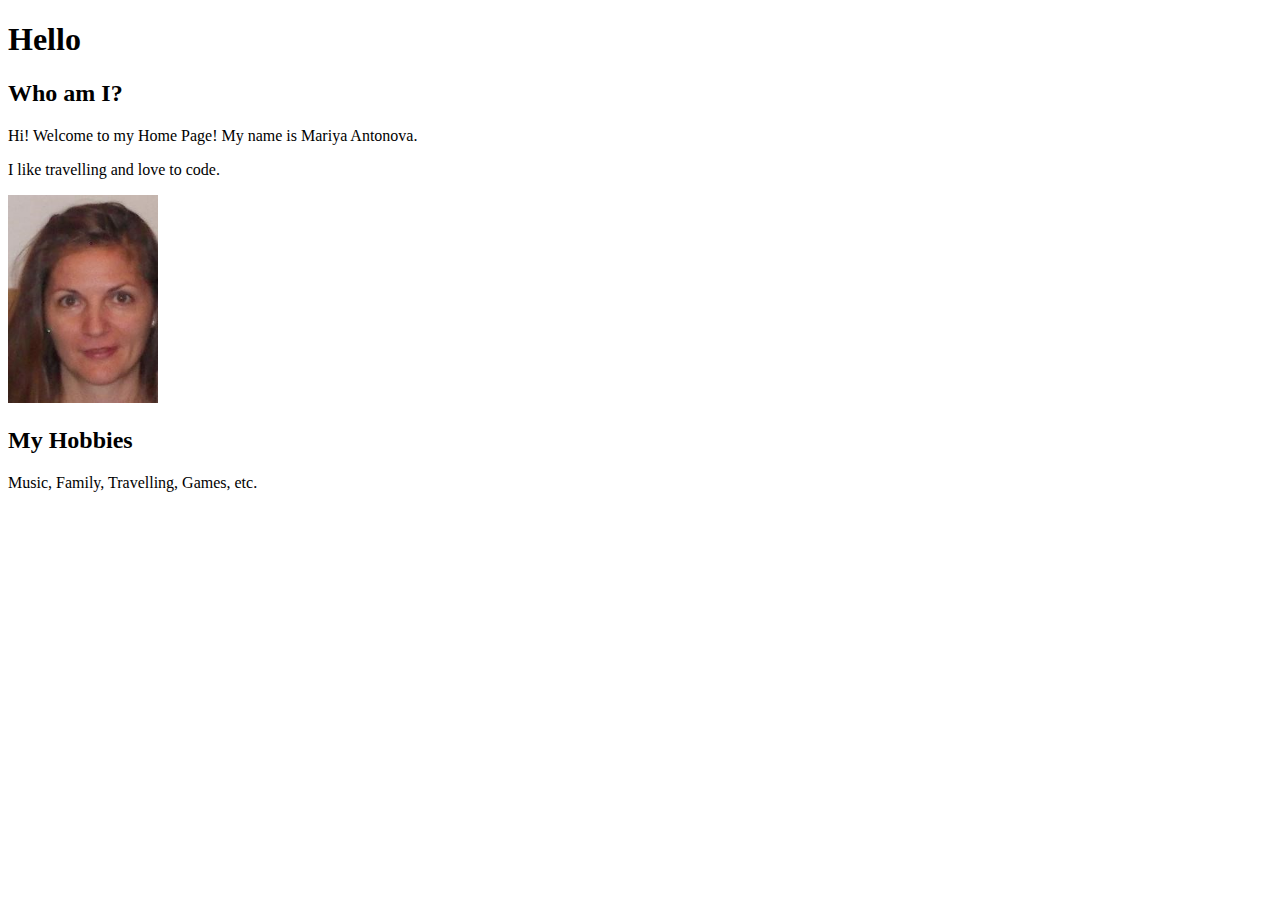
<file: HomeworkAssignment/Presentation_Maria/index.html>
<!DOCTYPE html>
 <html lang="en">
   <head>
     <title>Mariya Antonova HTML page</title>
     <meta charset="utf-8"/>
   </head>
  <body>
  <h1>Hello</h1>
   <h2>Who am I?</h2>
    <p>Hi! Welcome to my Home Page! My name is Mariya Antonova.</p>
    <p>I like travelling and love to code.</p>
    <img src="mimiPicture.jpg" width="150px"/>
   <h2>My Hobbies</h2>
Music, Family, Travelling, Games, etc.
   </body>
  </html>
</file>
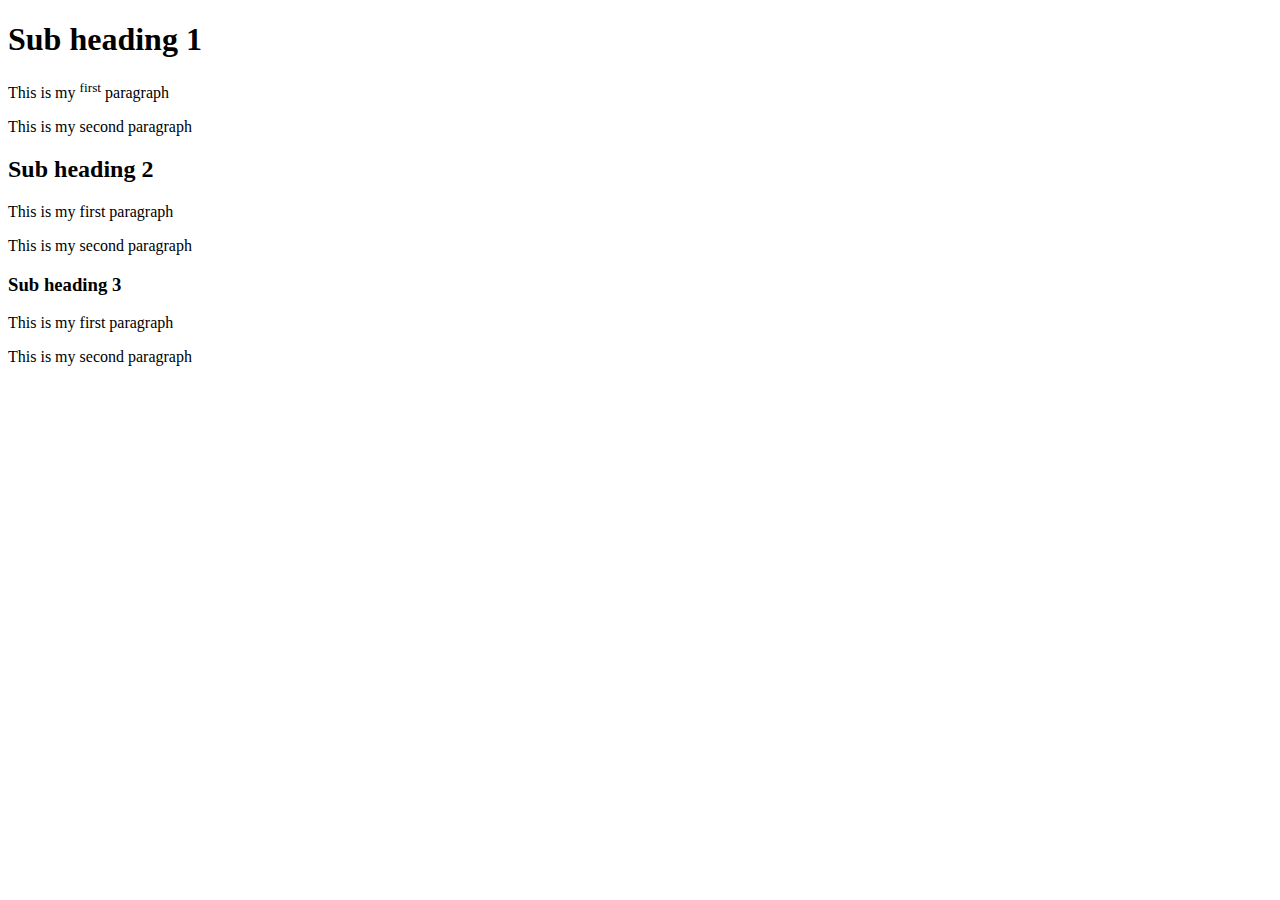
<file: HomeworkAssignment/HTML5 Overview/Problem2.html>
<!DOCTYPE html>
<html>
<head>
	<title>Problem 2.Paragraphs and Images of Text</title>
</head>
	<body>
		<h1>Sub heading 1</h1>
		<p>This is my <sup>first</sup> paragraph</p>
		<p>This is my second paragraph</p>
		<h2>Sub heading 2</h2>
		<p>This is my first paragraph</p>
		<p>This is my second paragraph</p>
		<h3>Sub heading 3</h3>
		<p>This is my first paragraph</p>
		<p>This is my second paragraph</p>
	</body>
	
</html>
</file>
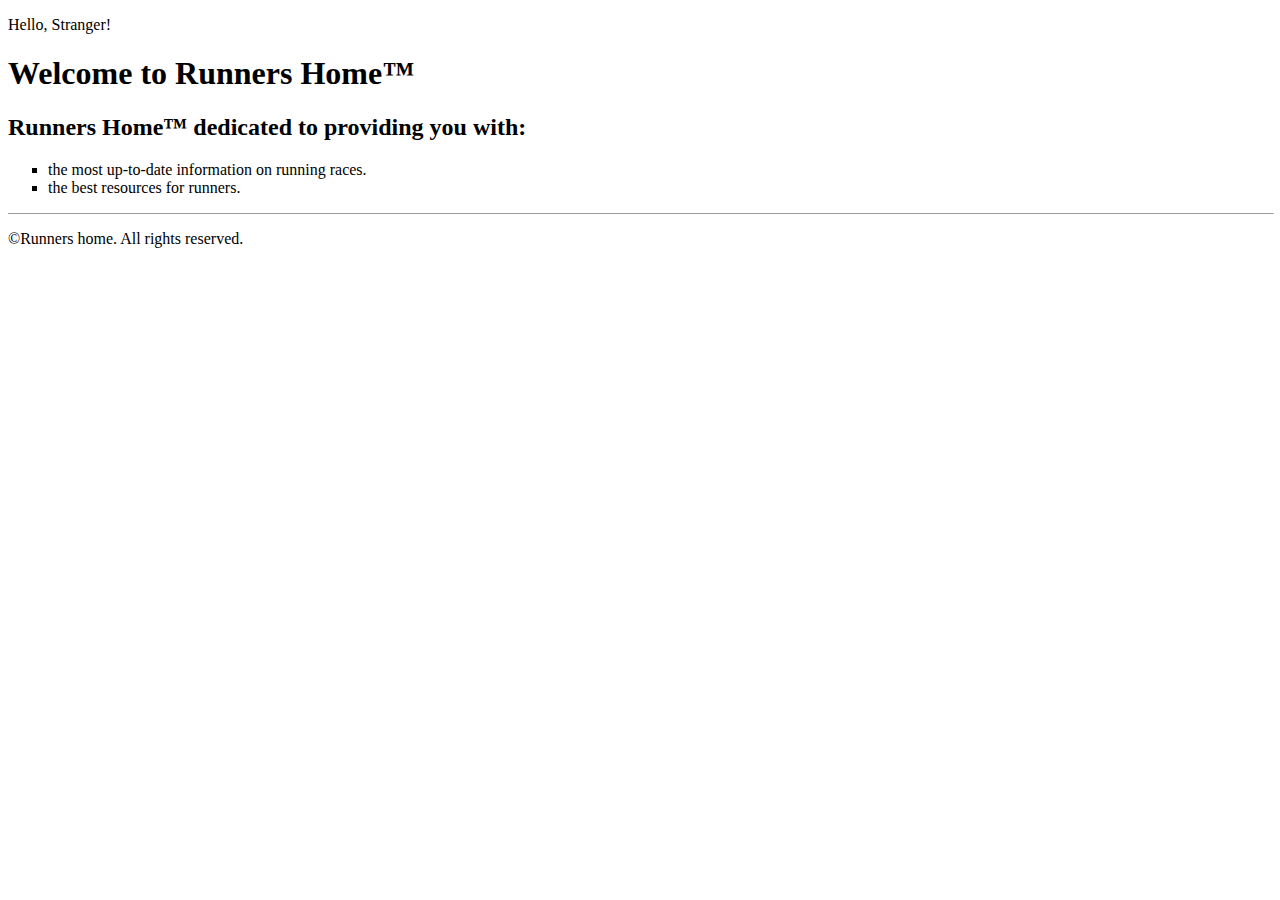
<file: HomeworkAssignment/HTML5 Overview/Problem3.html>
<!DOCTYPE html>
<html>
<head>
	<title>The Runners Home&trade;</title>
</head>

<body>
<p>Hello, Stranger!</p>
<h1>Welcome to Runners Home&trade; </h1>
<h2>Runners Home&trade; dedicated to providing you with:  </h2>
<ul type="square">
	<li>the most up-to-date information on running races.</li>
	<li>the best resources for runners.</li>
</ul>
<hr width="100%" size="1px" />
<p>&copy;Runners home. All rights reserved.</p>
</body>


</html>
</file>
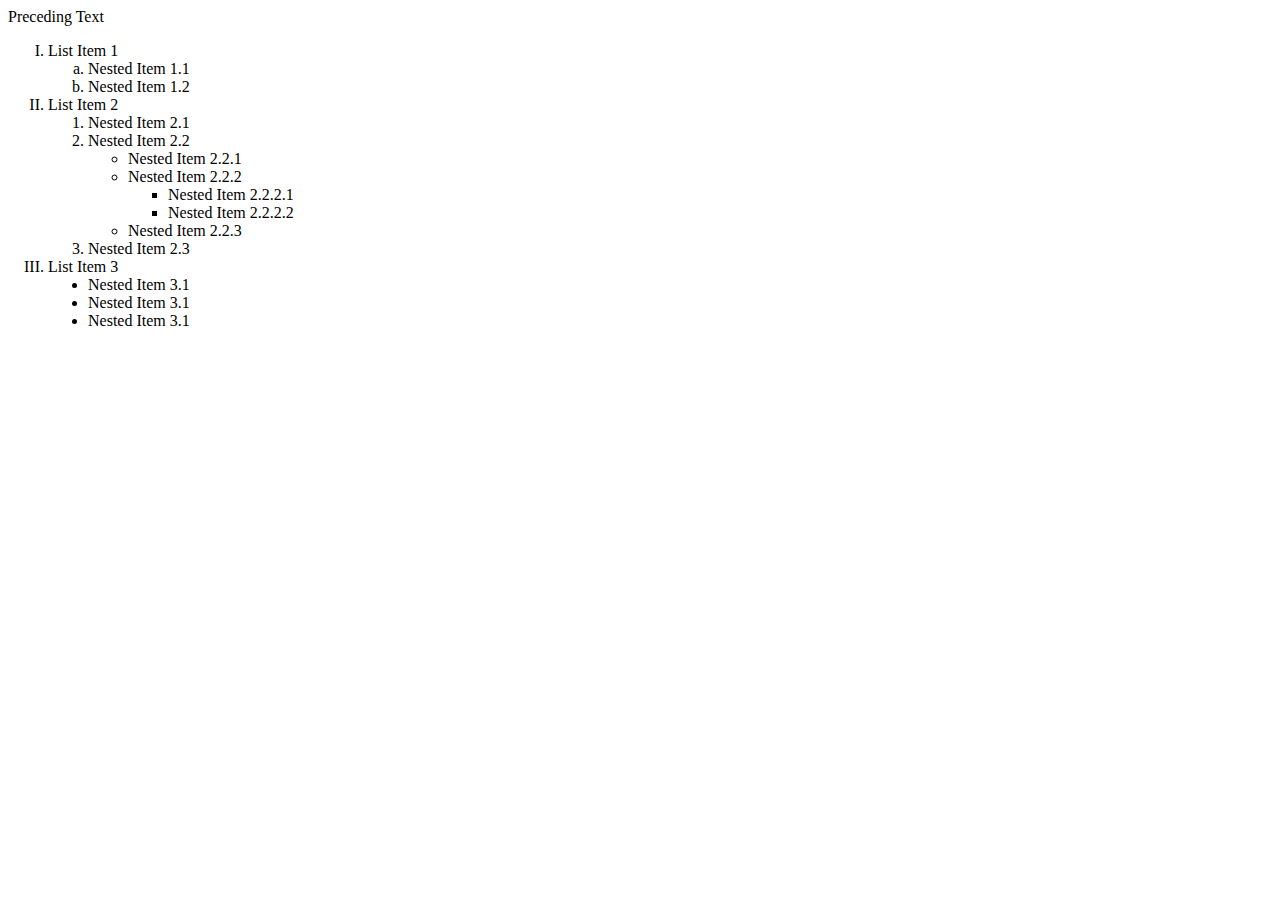
<file: HomeworkAssignment/HTML5 Overview/Problem4.html>
<!DOCTYPE html>

<html lang="en" xmlns="http://www.w3.org/1999/xhtml">
<head>
    <meta charset="utf-8" />
    <title>04-Lists</title>
</head>
<body>
    <section>
        <article>Preceding Text</article>
        <article>
            <ol type="I">
                <li>
                    List Item 1
                    <ol type="a">
                        <li>Nested Item 1.1</li>
                        <li>Nested Item 1.2</li>
                    </ol>
                </li>
                <li>
                    List Item 2
                    <ol type="1">
                        <li>Nested Item 2.1</li>
                        <li>
                            Nested Item 2.2
                            <ul type="circle">
                                <li>Nested Item 2.2.1</li>
                                <li>
                                    Nested Item 2.2.2
                                    <ul type="square">
                                        <li>Nested Item 2.2.2.1</li>
                                        <li>Nested Item 2.2.2.2</li>
                                    </ul>
                                </li>
                                <li>Nested Item 2.2.3</li>
                            </ul>
                        </li>
                        <li>Nested Item 2.3</li>
                    </ol>
                </li>
                <li>
                    List Item 3
                    <ul type="disc">
                        <li>Nested Item 3.1</li>
                        <li>Nested Item 3.1</li>
                        <li>Nested Item 3.1</li>
                    </ul>
                </li>
            </ol>
        </article>
    </section>
</body>
</html>
</file>
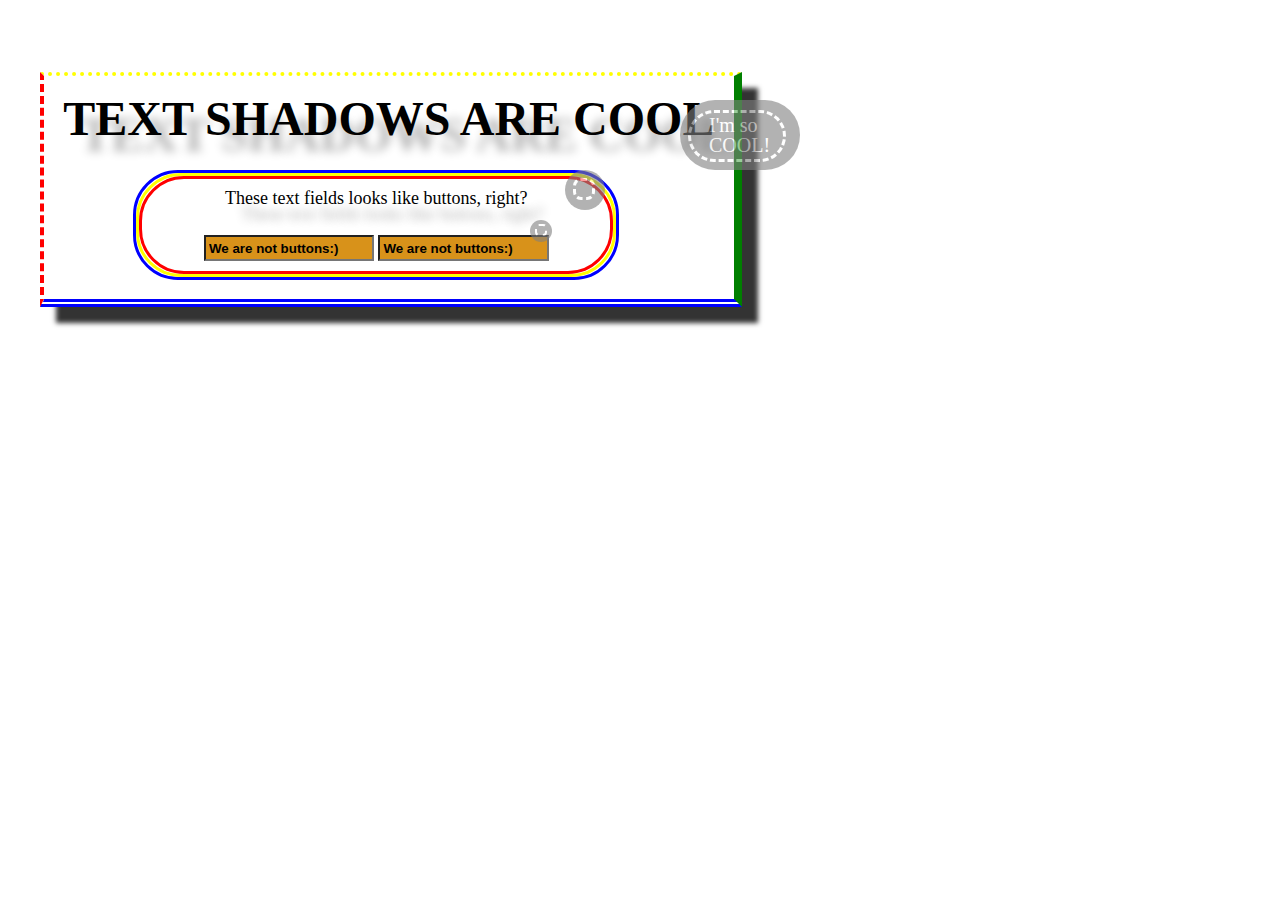
<file: HomeworkAssignment/Homework CSS-Presentation/Problem 1.The Jaunty Text Field/Problem 1.The Jaunty Text Field.html>
<!DOCTYPE html> 
<html xmlns="http://www.w3.org/1999/xhtml" xml:lang="en" lang="en">
<head>
	<title>Problem 1.The Jaunty Text Field</title>
	<meta http-equiv="Content-Type" content="text/html; charset=utf-8" />
	<meta name="description" content="" />
	<meta name="keywords" content="" />
	<meta name="robots" content="index,follow" />
	<link rel="stylesheet" type="text/css" href="Problem 1.The Jaunty Text Field.css" />
</head>

<body>
<div class="main-rect">
	<div class="big">
		<div class="bborder">
		<div><p  class="btext">I'm so COOL!</p></div>
		</div>
	</div>
	
	<div class="middle">
		<div class="mborder"></div>
			
		</div>
	<div class="small">
		<div class="sborder"></div>
	</div>
	

	<h1>TEXT SHADOWS ARE COOL</h1>
		<div>
		
		<div class="borders blue">
			<div class="borders yellow">
				<div class="borders red">
				
	<div><p class="text">These text fields looks like buttons, right?</p></div>
	
		<span><input  class="orange" type="text"value="We are not buttons:)"> 
		<input class="orange" type="text" value="We are not buttons:)"></span>
	
			
			
		
				</div>
			</div>
		</div>
		
		</div>
</div>
</body>
</html>
</file>
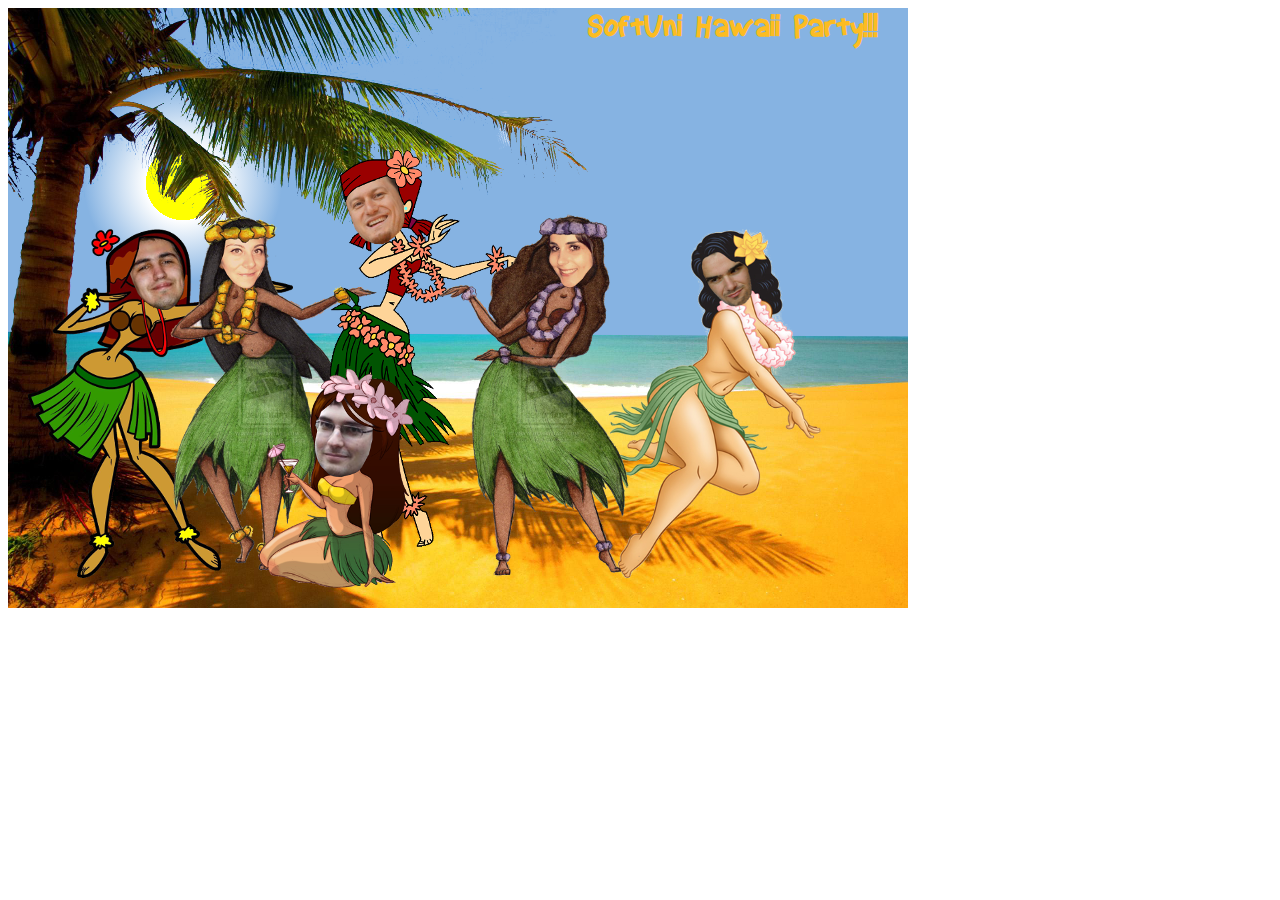
<file: HomeworkAssignment/Homework CSS-Presentation/Problem 2.SoftUni Hawaii Vacation/Problem 2.SoftUni Hawaii Vacation.html>
<!DOCTYPE html>
<html xmlns="http://www.w3.org/1999/xhtml" xml:lang="en" lang="en">
<head>
	<title>Problem 2.SoftUni Hawaii Vacation</title>
	<meta http-equiv="Content-Type" content="text/html; charset=utf-8" />
	<meta name="description" content="" />
	<meta name="keywords" content="" />
	<meta name="robots" content="index,follow" />
	<link rel="stylesheet" type="text/css" href="Problem 2.SoftUni Hawaii Vacation.css" /> 
</head>

<body>
	<div class="sky">
		<div id="gradSun">
			<div id="collect">
			
				<div id="text">SoftUni Hawaii Party!!!</div>	
			</div>
		</div>
	</div>	
</body>
</html>
</file>
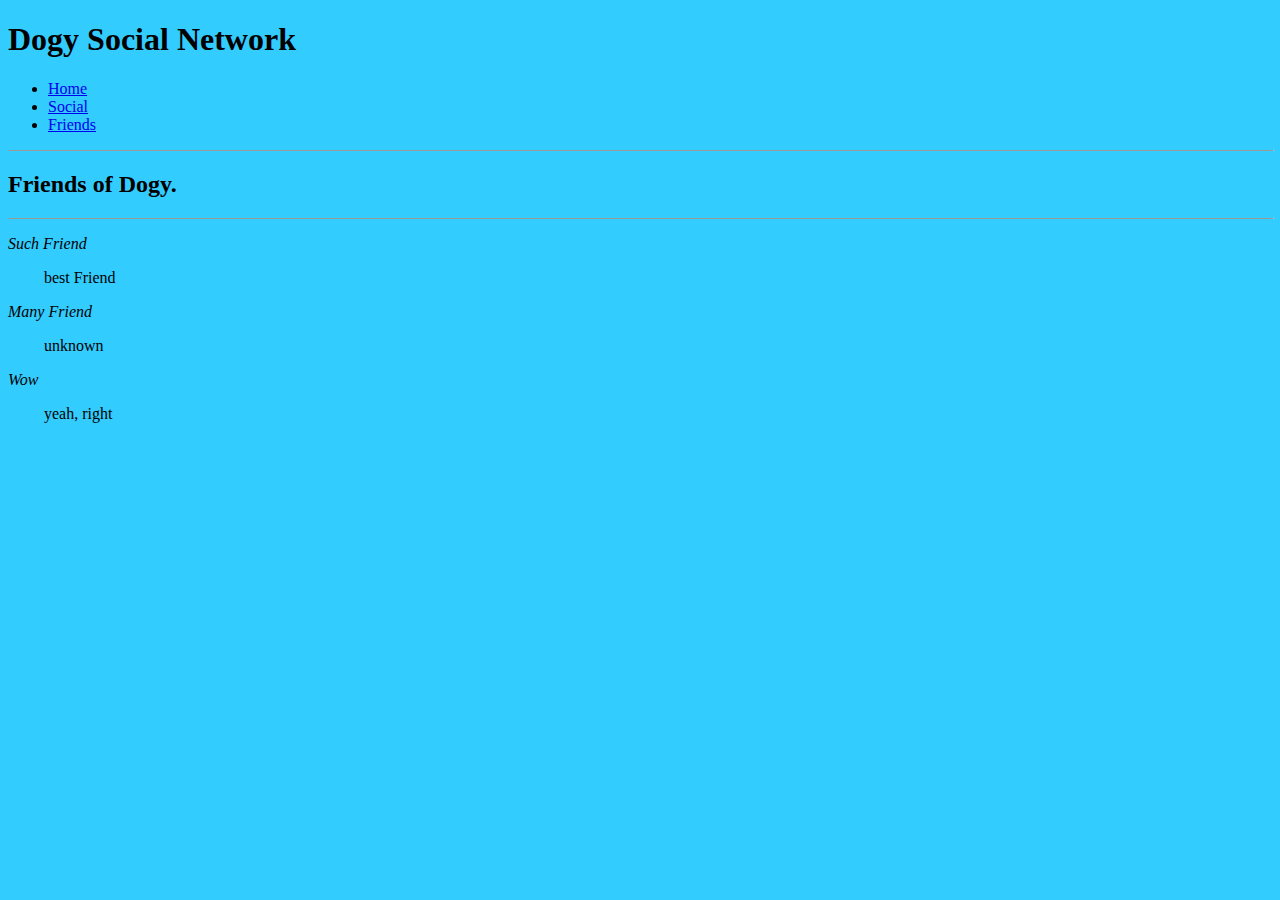
<file: HomeworkAssignment/HTML5 Overview/User Profile Pages/Friends.html>
<!DOCTYPE html>
<html>
<head>
	<title>05 Dogy Friends</title>
</head>
<body style="background-color:#33CCFF">
	<header>	
		<h1>Dogy Social Network</h1>
	</header>	
		<nav>
			<ul>
				<li>
					<a href="home.html">Home</a>
				</li>
				<li>
					<a href="Social.html">Social</a>
				</li>
				<li>
					<a href="Friends.html">Friends</a>
				</li>
			</ul>	
		</nav>		
			<hr width="100%" size "1px"
		</ul>
	<h2>Friends of Dogy.</h2>
	<article>
		<hr width="100%" size "1px">
		<p><i>Such Friend</i></p>
		<p>&nbsp;&nbsp;&nbsp;&nbsp;&nbsp;&nbsp;&nbsp;&nbsp;&nbsp;best Friend</p>
		<p><i>Many Friend</i></p>
		<p>&nbsp;&nbsp;&nbsp;&nbsp;&nbsp;&nbsp;&nbsp;&nbsp;&nbsp;unknown</p>
		<p><i>Wow</i></p>
		<p>&nbsp;&nbsp;&nbsp;&nbsp;&nbsp;&nbsp;&nbsp;&nbsp;&nbsp;yeah, right</p>
	</article>	
	</body>	
</html>
</file>
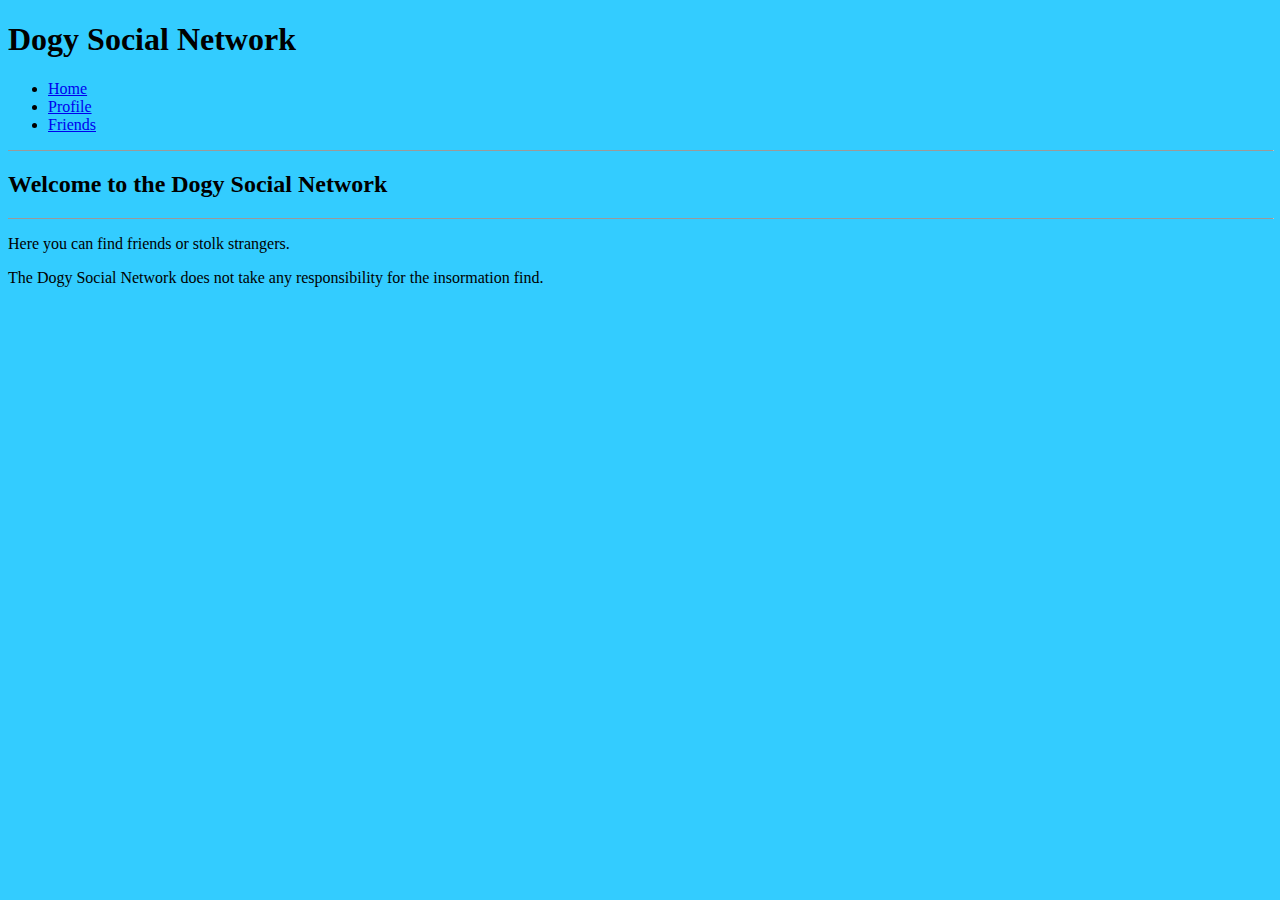
<file: HomeworkAssignment/HTML5 Overview/User Profile Pages/Social.html>
<!DOCTYPE html>
<html>
<head>
	<title>Dogy Social</title>
</head>
<body style="background-color:#33CCFF">
	<header>
		<h1>Dogy Social Network</h1>
	</header>
	<nav>
		<ul>
			<li>
				<a href="home.html">Home</a>
			</li>
			<li>
				<a href="Social.html">Profile</a>
			</li>
			<li>
				<a href="Friends.html">Friends</a>
			</li>
		</ul>	
			<hr width="100%" size "1px"
		</ul>
	<h2>Welcome to the Dogy Social Network</h2>
		<hr width="100%" size "1px">
		<p>Here you can find friends or stolk strangers.</p>
		<p>The Dogy Social Network does not take any responsibility for the insormation find.</p>
		
	</ul>
</body>
</html>
</file>
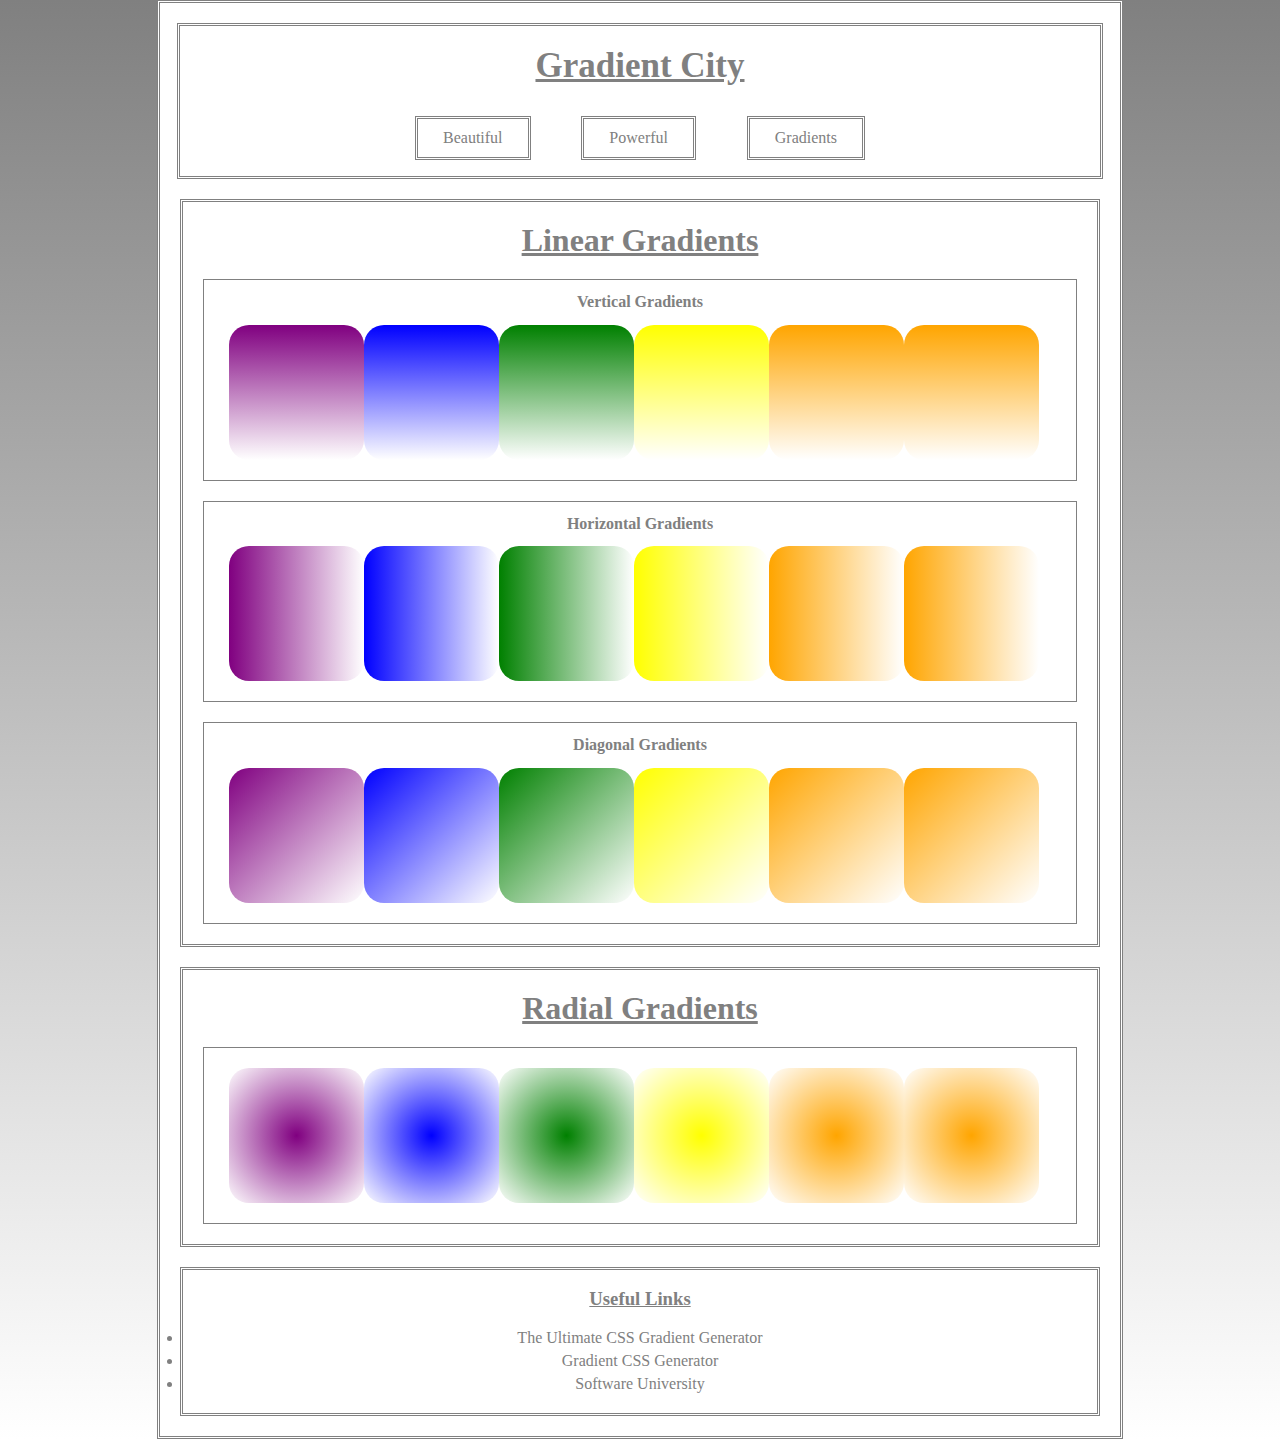
<file: HomeworkAssignment/Homework CSS-Presentation/Homework SASS, CSS Transitions, Jekyll/Problem 1.Gradient City/Problem 1.Gradient City.html>
<!DOCTYPE html>
<html xmlns="http://www.w3.org/1999/xhtml">
<head>
    <title>Gradient City</title>
    <link href="styles.css" rel="stylesheet" />
</head>
<body>
    <div id="wrapper">
        <header>
            <h1>Gradient City</h1>
            <nav>
                <ul>
                    <li>
                        <a href="#">Beautiful</a>
                    </li>
                    <li>
                        <a href="#">Powerful</a>
                    </li>
                    <li>
                        <a href="#">Gradients</a>
                    </li>
                </ul>
            </nav>
        </header>
        <section class="linear">
            <header id="linear">
                <h1>
                    Linear Gradients
                </h1>
            </header>
            <article>
                <header id="vertical">
                    <h2>
                        Vertical Gradients
                    </h2>
                </header>
                <div class="innerContainer">
                    <div class="purple"></div>
                    <div class="blue"></div>
                    <div class="green"></div>
                    <div class="yellow"></div>
                    <div class="orange"></div>
                    <div class="red"></div>
                </div>
            </article>
            <article>
                <header id="horizontal">
                    <h2>
                        Horizontal Gradients
                    </h2>
                </header>
                <div class="innerContainer">
                    <div class="purple"></div>
                    <div class="blue"></div>
                    <div class="green"></div>
                    <div class="yellow"></div>
                    <div class="orange"></div>
                    <div class="red"></div>
                </div>
            </article>
            <article>
                <header id="diagonal">
                    <h2>
                        Diagonal Gradients
                    </h2>
                </header>
                <div class="innerContainer">
                    <div class="purple"></div>
                    <div class="blue"></div>
                    <div class="green"></div>
                    <div class="yellow"></div>
                    <div class="orange"></div>
                    <div class="red"></div>
                </div>
            </article>
        </section>
        <section class="radial">
            <header id="radial">
                <h1>
                    Radial Gradients
                </h1>
            </header>
            <article>
                <div class="innerContainer">
                    <div class="purple"></div>
                    <div class="blue"></div>
                    <div class="green"></div>
                    <div class="yellow"></div>
                    <div class="orange"></div>
                    <div class="red"></div>
                </div>
            </article>
        </section>
        <footer>
            <h3>Useful Links</h3>
            <ul>
                <li>
                    <a href="http://www.colorzilla.com/gradient-editor/" target="_blank">The Ultimate CSS Gradient Generator</a>
                </li>
                <li>
                    <a href="http://www.cssmatic.com/gradient-generator" target="_blank">Gradient CSS Generator</a>
                </li>
                <li>
                    <a href="https://softuni.bg/" target="_blank">Software University</a>
                </li>
            </ul>
        </footer>
    </div>
</body>
</html
</file>
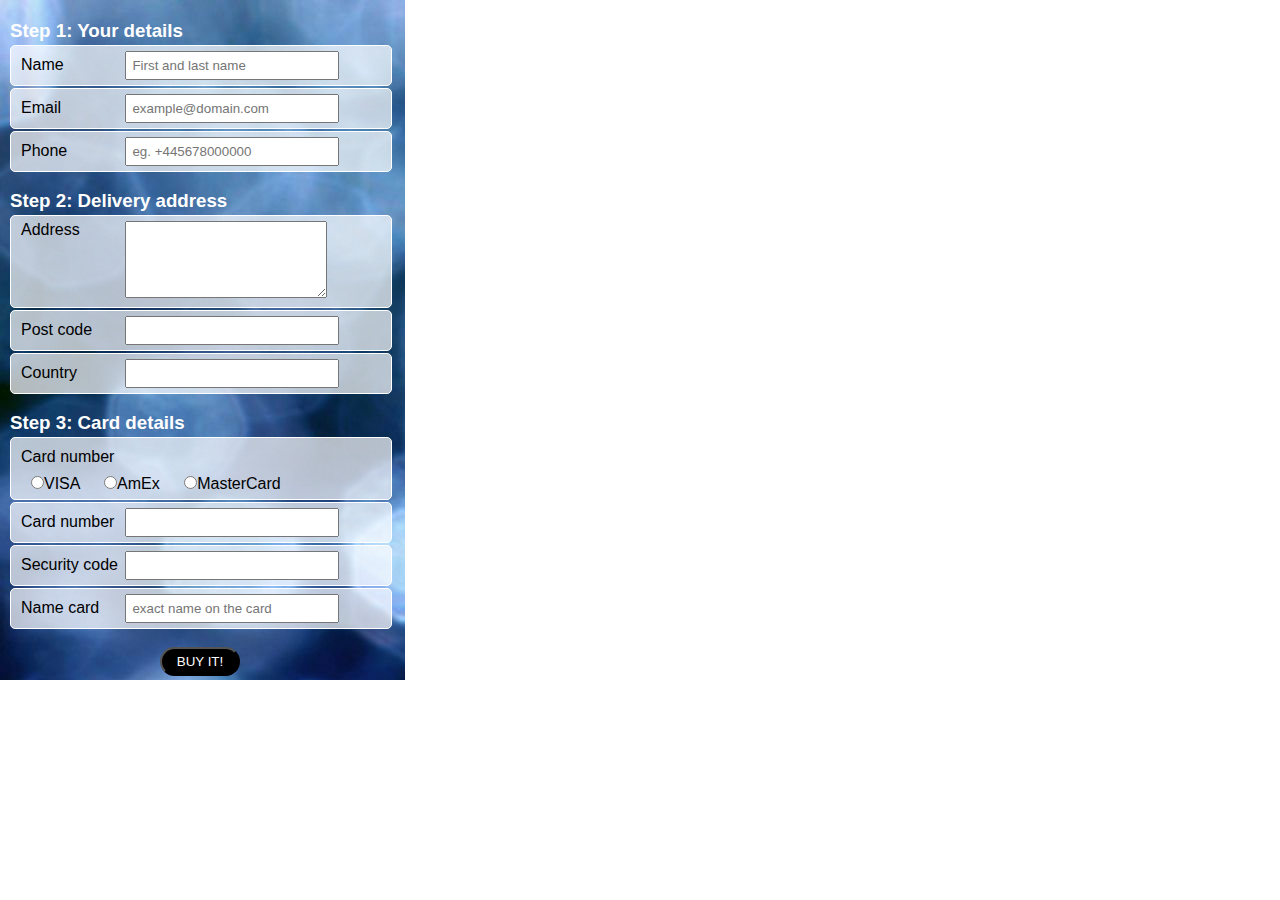
<file: HomeworkAssignment/Homework CSS-Presentation/Problem 3.StylingForm/03.StylingForm/03StylingHTML.html>
<!DOCTYPE html>
<html xmlns="http://www.w3.org/1999/xhtml" xml:lang="en" lang="en">
<head>
	<title>title</title>
	<meta http-equiv="Content-Type" content="text/html; charset=utf-8" />
	<meta name="description" content="" />
	<meta name="keywords" content="" />
	<meta name="robots" content="index,follow" />
	<link rel="stylesheet" type="text/css" href="styles.css" />
</head>

<body>
	<div class="background">
		<h3>Step 1: Your details</h3>
		<div class="holder">
			<label>Name</label>
			<input class="box" type="text" placeholder="First and last name" />
		</div>
		<div class="holder">
			<label>Email</label>
			<input class="box" type="text" placeholder="example@domain.com" />
		</div>
		<div class="holder">
			<label>Phone</label>
			<input class="box" type="text" placeholder="eg. +445678000000" />
		</div>
		
		<br/>
		
		<h3>Step 2: Delivery address</h3>
		<div class="holder">
			<label style="vertical-align:top; margin-top:5px;">Address</label>
			<textarea rows="5"></textarea>
		</div>
		<div class="holder">
			<label>Post code</label>
			<input class="box" type="text" />
		</div>
		<div class="holder">
			<label>Country</label>
			<input class="box" type="text" />
		</div>
		
		<br/>
		
		<h3>Step 3: Card details</h3>
		<div class="holder">
			<p><label style="margin-top:10px;">Card number</label></p>
			<input class="radio" type="radio" name="card" id="?"  /><span>VISA</span>
			<input class="radio" type="radio" name="card" id="?"  /><span>AmEx</span>
			<input class="radio" type="radio" name="card" id="?"   /><span>MasterCard</span>
		</div>
		<div class="holder">
			<label>Card number</label>
			<input class="box" type="text" />
		</div>
		<div class="holder">
			<label>Security code</label>
			<input class="box" type="text" />
		</div>
		<div class="holder">
			<label>Name card</label>
			<input class="box" type="text" placeholder="exact name on the card" />
		</div>
		<br/>
		<input type="button" class="btn" value="BUY IT!" />
	
	</div>
</body>
</html>
</file>
<file: HomeworkAssignment/Homework CSS-Presentation/Problem 1.The Jaunty Text Field/Problem 1.The Jaunty Text Field.css>
html, div, h1, input {
	margin:0;
	padding:0;
	line-height:1;
}

.main-rect {
	display:inline-block;
	border-top:dotted 4px yellow;
	border-right:solid 8px green;
	border-bottom:double 8px blue;
	border-left: dashed 4px red;
	padding:1.2rem;
	margin:4rem 2rem;
    box-shadow:1rem 1rem 0.3rem rgba(0, 0, 0, 0.8);

}

.main-rect h1 {
	font-size: 3rem;
	margin-bottom:1.7rem;
	text-shadow:1rem 1rem 0.6rem rgba(0, 0, 0, 0.3);
}


.blue {
	border: solid 3px blue;
	border-radius:45px;
	width:30rem;
	margin-left:70px;
	
}

.yellow {
	border: solid 3px yellow;
	border-radius:45px;
	
}

.red {
	border: solid 3px red;
	border-radius:45px;
	text-align: center;
	
}

.orange {
	background-color:#D8921A;
	padding:0.2rem;
	width:10rem;
	font-weight:bold;
	margin-top:10px;
	margin-bottom:10px;
	
}

.text {
	font-size:18px;
	margin-top:10px;
	text-shadow:1rem 1rem 0.6rem rgba(0, 0, 0, 0.3);
}

.middle {
	width:40px;
	height:40px;
	border-radius:20px;
	background-color:gray;
	opacity:0.6;
	position:absolute;
	top:170px;
	left:565px;
}

.mborder {
	border:dashed 3px white;
	width:16px;
	height:16px;
	border-radius:8px;
	margin-top:8px;
	margin-left:8px;
}
.small {
	width:22px;
	height:22px;
	border-radius:11px;
	background-color:gray;
	opacity:0.6;
	position:absolute;
	top:220px;
	left:530px;
	
}

.sborder {
border: dashed 2px white;
	width:8px;
	height:8px;
	border-radius:4px;
	margin-top:4px;
	margin-left:5px;
}

.big {
	width:120px;
	height:70px;
	border-radius:40px;
	background-color:gray;
	opacity:0.6;
	position:absolute;
	top:100px;
	left:680px;
}

.bborder {
	border:dashed 3px white;
	width:92px;
	height:46px;
	border-radius:60px;
	margin-top:10px;
	margin-left:8px;
}

.btext {
	margin-top:2px;
	margin-left:18px;
	color:white;
	font-size:20px;
}
</file>
<file: HomeworkAssignment/Homework CSS-Presentation/Problem 3.StylingForm/03.StylingForm/styles.css>
*
{
	margin: 0px;
	padding: 0px;
}
body{
	font-family:Arial;
}
.btn{
	width:80px;
	margin-left:160px;
	color:#fff;
	background-color:#000;
	border-radius:20px;
	padding:5px;
}
.background{
	width:405px;
	height:660px;
	background-image: url(form.jpg);
	padding-top:20px;
}
.box{
	width:200px;
	padding:5px;
	margin-top:5px;
	margin-bottom:5px;

}
textarea{
	width:200px;
	margin-top:5px;
	margin-bottom:5px;
	
}
.holder{
	width:380px;
	background-color:rgba(255,255,255,0.7);
	border:1px solid #fff;
	border-radius:5px;
	margin-top:2px;
	margin-left:10px;
}
label{
	margin-left:10px;
	width:100px;
	display:inline-block;
}
h3{
	color:#fff;
	margin-left:10px;
	margin-bottom:3px;
	
}
.radio{
	margin-left:20px;
	margin-top:10px;
	margin-bottom:10px;
	
}
</file>
<file: HomeworkAssignment/Homework CSS-Presentation/Problem 2.SoftUni Hawaii Vacation/Problem 2.SoftUni Hawaii Vacation.css>
@font-face {
  font-family: Animated;
  src: url('Animated.ttf');
  
}


#collect {
	
	width:900px;
	height:600px;
	
	background-image: url('TediHula.png'), 
	url('AlexHula.png'), 
	url('VladoKHula.png'), 
	url('NakovHula.png'),  
	
    url('PetiaHula.png'),
	url('VladoGHula.png'),
	url('HawaiiBackground.png');
	
	background-position: left 250px top 360px,
	left 420px top 200px,
	left 600px top 220px, 
	left 320px top 140px,
	
	left 140px top 200px, 
	left 20px top 220px, 
	left 0px top 0px;
    background-repeat: no-repeat;

}

#text {
	font-family:Animated;
	font-size:35px;
	color:#FCBC22;
	margin-left:580px;
	}
	
#gradSun{
	height:350px;
    width: 350px;
	
    background: -webkit-radial-gradient(yellow, white,  #86B3E2); /* Safari 5.1 to 6.0 */
    background: -o-radial-gradient(yellow, white,  #86B3E2); /* For Opera 11.6 to 12.0 */
    background: -moz-radial-gradient(yellow, white,  #86B3E2); /* For Firefox 3.6 to 15 */
    background: radial-gradient(yellow 15%, white 15%,  #86B3E2 40%); /* Standard syntax (must be last) */
}

.sky {
	width:900px;
	height:600px;
	background-color:#86B3E2;
	
}
</file>
<file: HomeworkAssignment/Homework CSS-Presentation/Homework SASS, CSS Transitions, Jekyll/Problem 1.Gradient City/styles.css>
html,
body,
ul,
h1 {
  margin: 0;
  padding: 0; }
counter-reset: none | <identifier number>;

ul {
  list-style-type: none; }


a {
  text-decoration: none;
  color: gray; }


html {
  font-family: "Tahoma", San-serif; }
  html body {
    background: gray;
    /* Old browsers */
    background: -moz-linear-gradient(top, gray 0%, white 100%);
    /* FF3.6+ */
    background: -webkit-gradient(linear, left top, left bottom, color-stop(0%, gray), color-stop(100%, white));
    /* Chrome,Safari4+ */
    background: -webkit-linear-gradient(top, gray 0%, white 100%);
    /* Chrome10+,Safari5.1+ */
    background: -o-linear-gradient(top, gray 0%, white 100%);
    /* Opera 11.10+ */
    background: -ms-linear-gradient(top, gray 0%, white 100%);
    /* IE10+ */
    background: linear-gradient(to bottom, gray 0%, white 100%);
    /* W3C */
    filter: progid:DXImageTransform.Microsoft.gradient(startColorstr='$color', endColorstr='#ffffff', GradientType=0);
    /* IE6-9 */ }
    html body #wrapper > header {
      width: 920px;
      height: 150px;
      text-align: center;
      margin: 20px auto;
      border: double 3px gray; }
      html body #wrapper > header h1 {
        font-size: 35px;
        margin-top: 20px;
        margin-bottom: 30px; }
    html body #wrapper {
      width: 960px;
      color: gray;
      background-color: #fff;
      border: double 3px gray;
      margin: 0 auto; }
      html body #wrapper header nav {
        display: inline-block; }
        html body #wrapper header nav ul {
          width: 450px;
          display: flex;
          justify-content: space-between; }
          html body #wrapper header nav ul li {
            display: inline-block; }
            html body #wrapper header nav ul li a {
              display: block;
              padding: 10px 25px;
              border: double 3px gray; }
              html body #wrapper header nav ul li a:hover {
                color: #fff;
                background: gray;
                /* Old browsers */
                background: -moz-linear-gradient(top, gray 0%, white 100%);
                /* FF3.6+ */
                background: -webkit-gradient(linear, left top, left bottom, color-stop(0%, gray), color-stop(100%, white));
                /* Chrome,Safari4+ */
                background: -webkit-linear-gradient(top, gray 0%, white 100%);
                /* Chrome10+,Safari5.1+ */
                background: -o-linear-gradient(top, gray 0%, white 100%);
                /* Opera 11.10+ */
                background: -ms-linear-gradient(top, gray 0%, white 100%);
                /* IE10+ */
                background: linear-gradient(to bottom, gray 0%, white 100%);
                /* W3C */
                filter: progid:DXImageTransform.Microsoft.gradient(startColorstr='$color', endColorstr='#ffffff', GradientType=0);
                /* IE6-9 */ }
      html body #wrapper section {
        border: double 3px gray;
        margin: 20px; }
        html body #wrapper section h1 {
          margin: 20px;
          text-align: center; }
        html body #wrapper section article {
          border: solid 1px gray;
          margin: 20px;
          text-align: center; }
          html body #wrapper section article header h2 {
            font-size: 16px; }
          html body #wrapper section article div {
            margin-bottom: 10px; }
            html body #wrapper section article div:after {
              content: "";
              clear: both;
              display: block; }
            html body #wrapper section article div div {
              width: 135px;
              height: 135px;
              display: inline-block;
              float: left;
              border-radius: 20px; }
              html body #wrapper section article div div:first-child {
                margin-left: 25px; }
      html body #wrapper section.radial article .innerContainer div {
        margin-top: 20px; }
      html body #wrapper section.radial article .innerContainer .purple {
        background: purple;
        /* Old browsers */
        background: -moz-radial-gradient(center, ellipse cover, purple 0%, white 100%, #7db9e8 100%);
        /* FF3.6+ */
        background: -webkit-gradient(radial, center center, 0px, center center, 100%, color-stop(0%, purple), color-stop(100%, white), color-stop(100%, #7db9e8));
        /* Chrome,Safari4+ */
        background: -webkit-radial-gradient(center, ellipse cover, purple 0%, white 100%, #7db9e8 100%);
        /* Chrome10+,Safari5.1+ */
        background: -o-radial-gradient(center, ellipse cover, purple 0%, white 100%, #7db9e8 100%);
        /* Opera 12+ */
        background: -ms-radial-gradient(center, ellipse cover, purple 0%, white 100%, #7db9e8 100%);
        /* IE10+ */
        background: radial-gradient(ellipse at center, purple 0%, white 100%, #7db9e8 100%);
        /* W3C */
        filter: progid:DXImageTransform.Microsoft.gradient(startColorstr='$color', endColorstr='#ffffff', GradientType=1);
        /* IE6-9 fallback on horizontal gradient */ }
      html body #wrapper section.radial article .innerContainer .blue {
        background: blue;
        /* Old browsers */
        background: -moz-radial-gradient(center, ellipse cover, blue 0%, white 100%, #7db9e8 100%);
        /* FF3.6+ */
        background: -webkit-gradient(radial, center center, 0px, center center, 100%, color-stop(0%, blue), color-stop(100%, white), color-stop(100%, #7db9e8));
        /* Chrome,Safari4+ */
        background: -webkit-radial-gradient(center, ellipse cover, blue 0%, white 100%, #7db9e8 100%);
        /* Chrome10+,Safari5.1+ */
        background: -o-radial-gradient(center, ellipse cover, blue 0%, white 100%, #7db9e8 100%);
        /* Opera 12+ */
        background: -ms-radial-gradient(center, ellipse cover, blue 0%, white 100%, #7db9e8 100%);
        /* IE10+ */
        background: radial-gradient(ellipse at center, blue 0%, white 100%, #7db9e8 100%);
        /* W3C */
        filter: progid:DXImageTransform.Microsoft.gradient(startColorstr='$color', endColorstr='#ffffff', GradientType=1);
        /* IE6-9 fallback on horizontal gradient */ }
      html body #wrapper section.radial article .innerContainer .green {
        background: green;
        /* Old browsers */
        background: -moz-radial-gradient(center, ellipse cover, green 0%, white 100%, #7db9e8 100%);
        /* FF3.6+ */
        background: -webkit-gradient(radial, center center, 0px, center center, 100%, color-stop(0%, green), color-stop(100%, white), color-stop(100%, #7db9e8));
        /* Chrome,Safari4+ */
        background: -webkit-radial-gradient(center, ellipse cover, green 0%, white 100%, #7db9e8 100%);
        /* Chrome10+,Safari5.1+ */
        background: -o-radial-gradient(center, ellipse cover, green 0%, white 100%, #7db9e8 100%);
        /* Opera 12+ */
        background: -ms-radial-gradient(center, ellipse cover, green 0%, white 100%, #7db9e8 100%);
        /* IE10+ */
        background: radial-gradient(ellipse at center, green 0%, white 100%, #7db9e8 100%);
        /* W3C */
        filter: progid:DXImageTransform.Microsoft.gradient(startColorstr='$color', endColorstr='#ffffff', GradientType=1);
        /* IE6-9 fallback on horizontal gradient */ }
      html body #wrapper section.radial article .innerContainer .yellow {
        background: yellow;
        /* Old browsers */
        background: -moz-radial-gradient(center, ellipse cover, yellow 0%, white 100%, #7db9e8 100%);
        /* FF3.6+ */
        background: -webkit-gradient(radial, center center, 0px, center center, 100%, color-stop(0%, yellow), color-stop(100%, white), color-stop(100%, #7db9e8));
        /* Chrome,Safari4+ */
        background: -webkit-radial-gradient(center, ellipse cover, yellow 0%, white 100%, #7db9e8 100%);
        /* Chrome10+,Safari5.1+ */
        background: -o-radial-gradient(center, ellipse cover, yellow 0%, white 100%, #7db9e8 100%);
        /* Opera 12+ */
        background: -ms-radial-gradient(center, ellipse cover, yellow 0%, white 100%, #7db9e8 100%);
        /* IE10+ */
        background: radial-gradient(ellipse at center, yellow 0%, white 100%, #7db9e8 100%);
        /* W3C */
        filter: progid:DXImageTransform.Microsoft.gradient(startColorstr='$color', endColorstr='#ffffff', GradientType=1);
        /* IE6-9 fallback on horizontal gradient */ }
      html body #wrapper section.radial article .innerContainer .orange {
        background: orange;
        /* Old browsers */
        background: -moz-radial-gradient(center, ellipse cover, orange 0%, white 100%, #7db9e8 100%);
        /* FF3.6+ */
        background: -webkit-gradient(radial, center center, 0px, center center, 100%, color-stop(0%, orange), color-stop(100%, white), color-stop(100%, #7db9e8));
        /* Chrome,Safari4+ */
        background: -webkit-radial-gradient(center, ellipse cover, orange 0%, white 100%, #7db9e8 100%);
        /* Chrome10+,Safari5.1+ */
        background: -o-radial-gradient(center, ellipse cover, orange 0%, white 100%, #7db9e8 100%);
        /* Opera 12+ */
        background: -ms-radial-gradient(center, ellipse cover, orange 0%, white 100%, #7db9e8 100%);
        /* IE10+ */
        background: radial-gradient(ellipse at center, orange 0%, white 100%, #7db9e8 100%);
        /* W3C */
        filter: progid:DXImageTransform.Microsoft.gradient(startColorstr='$color', endColorstr='#ffffff', GradientType=1);
        /* IE6-9 fallback on horizontal gradient */ }
      html body #wrapper section.radial article .innerContainer .red {
        background: orange;
        /* Old browsers */
        background: -moz-radial-gradient(center, ellipse cover, orange 0%, white 100%, #7db9e8 100%);
        /* FF3.6+ */
        background: -webkit-gradient(radial, center center, 0px, center center, 100%, color-stop(0%, orange), color-stop(100%, white), color-stop(100%, #7db9e8));
        /* Chrome,Safari4+ */
        background: -webkit-radial-gradient(center, ellipse cover, orange 0%, white 100%, #7db9e8 100%);
        /* Chrome10+,Safari5.1+ */
        background: -o-radial-gradient(center, ellipse cover, orange 0%, white 100%, #7db9e8 100%);
        /* Opera 12+ */
        background: -ms-radial-gradient(center, ellipse cover, orange 0%, white 100%, #7db9e8 100%);
        /* IE10+ */
        background: radial-gradient(ellipse at center, orange 0%, white 100%, #7db9e8 100%);
        /* W3C */
        filter: progid:DXImageTransform.Microsoft.gradient(startColorstr='$color', endColorstr='#ffffff', GradientType=1);
        /* IE6-9 fallback on horizontal gradient */ }
      html body #wrapper #vertical ~ .innerContainer .purple {
        background: purple;
        /* Old browsers */
        background: -moz-linear-gradient(top, purple 0%, white 100%);
        /* FF3.6+ */
        background: -webkit-gradient(linear, left top, left bottom, color-stop(0%, purple), color-stop(100%, white));
        /* Chrome,Safari4+ */
        background: -webkit-linear-gradient(top, purple 0%, white 100%);
        /* Chrome10+,Safari5.1+ */
        background: -o-linear-gradient(top, purple 0%, white 100%);
        /* Opera 11.10+ */
        background: -ms-linear-gradient(top, purple 0%, white 100%);
        /* IE10+ */
        background: linear-gradient(to bottom, purple 0%, white 100%);
        /* W3C */
        filter: progid:DXImageTransform.Microsoft.gradient(startColorstr='$color', endColorstr='#ffffff', GradientType=0);
        /* IE6-9 */ }
      html body #wrapper #vertical ~ .innerContainer .blue {
        background: blue;
        /* Old browsers */
        background: -moz-linear-gradient(top, blue 0%, white 100%);
        /* FF3.6+ */
        background: -webkit-gradient(linear, left top, left bottom, color-stop(0%, blue), color-stop(100%, white));
        /* Chrome,Safari4+ */
        background: -webkit-linear-gradient(top, blue 0%, white 100%);
        /* Chrome10+,Safari5.1+ */
        background: -o-linear-gradient(top, blue 0%, white 100%);
        /* Opera 11.10+ */
        background: -ms-linear-gradient(top, blue 0%, white 100%);
        /* IE10+ */
        background: linear-gradient(to bottom, blue 0%, white 100%);
        /* W3C */
        filter: progid:DXImageTransform.Microsoft.gradient(startColorstr='$color', endColorstr='#ffffff', GradientType=0);
        /* IE6-9 */ }
      html body #wrapper #vertical ~ .innerContainer .green {
        background: green;
        /* Old browsers */
        background: -moz-linear-gradient(top, green 0%, white 100%);
        /* FF3.6+ */
        background: -webkit-gradient(linear, left top, left bottom, color-stop(0%, green), color-stop(100%, white));
        /* Chrome,Safari4+ */
        background: -webkit-linear-gradient(top, green 0%, white 100%);
        /* Chrome10+,Safari5.1+ */
        background: -o-linear-gradient(top, green 0%, white 100%);
        /* Opera 11.10+ */
        background: -ms-linear-gradient(top, green 0%, white 100%);
        /* IE10+ */
        background: linear-gradient(to bottom, green 0%, white 100%);
        /* W3C */
        filter: progid:DXImageTransform.Microsoft.gradient(startColorstr='$color', endColorstr='#ffffff', GradientType=0);
        /* IE6-9 */ }
      html body #wrapper #vertical ~ .innerContainer .yellow {
        background: yellow;
        /* Old browsers */
        background: -moz-linear-gradient(top, yellow 0%, white 100%);
        /* FF3.6+ */
        background: -webkit-gradient(linear, left top, left bottom, color-stop(0%, yellow), color-stop(100%, white));
        /* Chrome,Safari4+ */
        background: -webkit-linear-gradient(top, yellow 0%, white 100%);
        /* Chrome10+,Safari5.1+ */
        background: -o-linear-gradient(top, yellow 0%, white 100%);
        /* Opera 11.10+ */
        background: -ms-linear-gradient(top, yellow 0%, white 100%);
        /* IE10+ */
        background: linear-gradient(to bottom, yellow 0%, white 100%);
        /* W3C */
        filter: progid:DXImageTransform.Microsoft.gradient(startColorstr='$color', endColorstr='#ffffff', GradientType=0);
        /* IE6-9 */ }
      html body #wrapper #vertical ~ .innerContainer .orange {
        background: orange;
        /* Old browsers */
        background: -moz-linear-gradient(top, orange 0%, white 100%);
        /* FF3.6+ */
        background: -webkit-gradient(linear, left top, left bottom, color-stop(0%, orange), color-stop(100%, white));
        /* Chrome,Safari4+ */
        background: -webkit-linear-gradient(top, orange 0%, white 100%);
        /* Chrome10+,Safari5.1+ */
        background: -o-linear-gradient(top, orange 0%, white 100%);
        /* Opera 11.10+ */
        background: -ms-linear-gradient(top, orange 0%, white 100%);
        /* IE10+ */
        background: linear-gradient(to bottom, orange 0%, white 100%);
        /* W3C */
        filter: progid:DXImageTransform.Microsoft.gradient(startColorstr='$color', endColorstr='#ffffff', GradientType=0);
        /* IE6-9 */ }
      html body #wrapper #vertical ~ .innerContainer .red {
        background: orange;
        /* Old browsers */
        background: -moz-linear-gradient(top, orange 0%, white 100%);
        /* FF3.6+ */
        background: -webkit-gradient(linear, left top, left bottom, color-stop(0%, orange), color-stop(100%, white));
        /* Chrome,Safari4+ */
        background: -webkit-linear-gradient(top, orange 0%, white 100%);
        /* Chrome10+,Safari5.1+ */
        background: -o-linear-gradient(top, orange 0%, white 100%);
        /* Opera 11.10+ */
        background: -ms-linear-gradient(top, orange 0%, white 100%);
        /* IE10+ */
        background: linear-gradient(to bottom, orange 0%, white 100%);
        /* W3C */
        filter: progid:DXImageTransform.Microsoft.gradient(startColorstr='$color', endColorstr='#ffffff', GradientType=0);
        /* IE6-9 */ }
      html body #wrapper #horizontal ~ .innerContainer .purple {
        background: purple;
        /* Old browsers */
        background: -moz-linear-gradient(left, purple 0%, white 100%, #7db9e8 100%);
        /* FF3.6+ */
        background: -webkit-gradient(linear, left top, right top, color-stop(0%, purple), color-stop(100%, white), color-stop(100%, #7db9e8));
        /* Chrome,Safari4+ */
        background: -webkit-linear-gradient(left, purple 0%, white 100%, #7db9e8 100%);
        /* Chrome10+,Safari5.1+ */
        background: -o-linear-gradient(left, purple 0%, white 100%, #7db9e8 100%);
        /* Opera 11.10+ */
        background: -ms-linear-gradient(left, purple 0%, white 100%, #7db9e8 100%);
        /* IE10+ */
        background: linear-gradient(to right, purple 0%, white 100%, #7db9e8 100%);
        /* W3C */
        filter: progid:DXImageTransform.Microsoft.gradient(startColorstr='$color', endColorstr='#ffffff', GradientType=1);
        /* IE6-9 */ }
      html body #wrapper #horizontal ~ .innerContainer .blue {
        background: blue;
        /* Old browsers */
        background: -moz-linear-gradient(left, blue 0%, white 100%, #7db9e8 100%);
        /* FF3.6+ */
        background: -webkit-gradient(linear, left top, right top, color-stop(0%, blue), color-stop(100%, white), color-stop(100%, #7db9e8));
        /* Chrome,Safari4+ */
        background: -webkit-linear-gradient(left, blue 0%, white 100%, #7db9e8 100%);
        /* Chrome10+,Safari5.1+ */
        background: -o-linear-gradient(left, blue 0%, white 100%, #7db9e8 100%);
        /* Opera 11.10+ */
        background: -ms-linear-gradient(left, blue 0%, white 100%, #7db9e8 100%);
        /* IE10+ */
        background: linear-gradient(to right, blue 0%, white 100%, #7db9e8 100%);
        /* W3C */
        filter: progid:DXImageTransform.Microsoft.gradient(startColorstr='$color', endColorstr='#ffffff', GradientType=1);
        /* IE6-9 */ }
      html body #wrapper #horizontal ~ .innerContainer .green {
        background: green;
        /* Old browsers */
        background: -moz-linear-gradient(left, green 0%, white 100%, #7db9e8 100%);
        /* FF3.6+ */
        background: -webkit-gradient(linear, left top, right top, color-stop(0%, green), color-stop(100%, white), color-stop(100%, #7db9e8));
        /* Chrome,Safari4+ */
        background: -webkit-linear-gradient(left, green 0%, white 100%, #7db9e8 100%);
        /* Chrome10+,Safari5.1+ */
        background: -o-linear-gradient(left, green 0%, white 100%, #7db9e8 100%);
        /* Opera 11.10+ */
        background: -ms-linear-gradient(left, green 0%, white 100%, #7db9e8 100%);
        /* IE10+ */
        background: linear-gradient(to right, green 0%, white 100%, #7db9e8 100%);
        /* W3C */
        filter: progid:DXImageTransform.Microsoft.gradient(startColorstr='$color', endColorstr='#ffffff', GradientType=1);
        /* IE6-9 */ }
      html body #wrapper #horizontal ~ .innerContainer .yellow {
        background: yellow;
        /* Old browsers */
        background: -moz-linear-gradient(left, yellow 0%, white 100%, #7db9e8 100%);
        /* FF3.6+ */
        background: -webkit-gradient(linear, left top, right top, color-stop(0%, yellow), color-stop(100%, white), color-stop(100%, #7db9e8));
        /* Chrome,Safari4+ */
        background: -webkit-linear-gradient(left, yellow 0%, white 100%, #7db9e8 100%);
        /* Chrome10+,Safari5.1+ */
        background: -o-linear-gradient(left, yellow 0%, white 100%, #7db9e8 100%);
        /* Opera 11.10+ */
        background: -ms-linear-gradient(left, yellow 0%, white 100%, #7db9e8 100%);
        /* IE10+ */
        background: linear-gradient(to right, yellow 0%, white 100%, #7db9e8 100%);
        /* W3C */
        filter: progid:DXImageTransform.Microsoft.gradient(startColorstr='$color', endColorstr='#ffffff', GradientType=1);
        /* IE6-9 */ }
      html body #wrapper #horizontal ~ .innerContainer .orange {
        background: orange;
        /* Old browsers */
        background: -moz-linear-gradient(left, orange 0%, white 100%, #7db9e8 100%);
        /* FF3.6+ */
        background: -webkit-gradient(linear, left top, right top, color-stop(0%, orange), color-stop(100%, white), color-stop(100%, #7db9e8));
        /* Chrome,Safari4+ */
        background: -webkit-linear-gradient(left, orange 0%, white 100%, #7db9e8 100%);
        /* Chrome10+,Safari5.1+ */
        background: -o-linear-gradient(left, orange 0%, white 100%, #7db9e8 100%);
        /* Opera 11.10+ */
        background: -ms-linear-gradient(left, orange 0%, white 100%, #7db9e8 100%);
        /* IE10+ */
        background: linear-gradient(to right, orange 0%, white 100%, #7db9e8 100%);
        /* W3C */
        filter: progid:DXImageTransform.Microsoft.gradient(startColorstr='$color', endColorstr='#ffffff', GradientType=1);
        /* IE6-9 */ }
      html body #wrapper #horizontal ~ .innerContainer .red {
        background: orange;
        /* Old browsers */
        background: -moz-linear-gradient(left, orange 0%, white 100%, #7db9e8 100%);
        /* FF3.6+ */
        background: -webkit-gradient(linear, left top, right top, color-stop(0%, orange), color-stop(100%, white), color-stop(100%, #7db9e8));
        /* Chrome,Safari4+ */
        background: -webkit-linear-gradient(left, orange 0%, white 100%, #7db9e8 100%);
        /* Chrome10+,Safari5.1+ */
        background: -o-linear-gradient(left, orange 0%, white 100%, #7db9e8 100%);
        /* Opera 11.10+ */
        background: -ms-linear-gradient(left, orange 0%, white 100%, #7db9e8 100%);
        /* IE10+ */
        background: linear-gradient(to right, orange 0%, white 100%, #7db9e8 100%);
        /* W3C */
        filter: progid:DXImageTransform.Microsoft.gradient(startColorstr='$color', endColorstr='#ffffff', GradientType=1);
        /* IE6-9 */ }
      html body #wrapper #diagonal ~ .innerContainer .purple {
        background: purple;
        /* Old browsers */
        background: -moz-linear-gradient(-45deg, purple 0%, white 100%, #7db9e8 100%);
        /* FF3.6+ */
        background: -webkit-gradient(linear, left top, right bottom, color-stop(0%, purple), color-stop(100%, white), color-stop(100%, #7db9e8));
        /* Chrome,Safari4+ */
        background: -webkit-linear-gradient(-45deg, purple 0%, white 100%, #7db9e8 100%);
        /* Chrome10+,Safari5.1+ */
        background: -o-linear-gradient(-45deg, purple 0%, white 100%, #7db9e8 100%);
        /* Opera 11.10+ */
        background: -ms-linear-gradient(-45deg, purple 0%, white 100%, #7db9e8 100%);
        /* IE10+ */
        background: linear-gradient(135deg, purple 0%, white 100%, #7db9e8 100%);
        /* W3C */
        filter: progid:DXImageTransform.Microsoft.gradient(startColorstr='$color', endColorstr='#ffffff', GradientType=1);
        /* IE6-9 fallback on horizontal gradient */ }
      html body #wrapper #diagonal ~ .innerContainer .blue {
        background: blue;
        /* Old browsers */
        background: -moz-linear-gradient(-45deg, blue 0%, white 100%, #7db9e8 100%);
        /* FF3.6+ */
        background: -webkit-gradient(linear, left top, right bottom, color-stop(0%, blue), color-stop(100%, white), color-stop(100%, #7db9e8));
        /* Chrome,Safari4+ */
        background: -webkit-linear-gradient(-45deg, blue 0%, white 100%, #7db9e8 100%);
        /* Chrome10+,Safari5.1+ */
        background: -o-linear-gradient(-45deg, blue 0%, white 100%, #7db9e8 100%);
        /* Opera 11.10+ */
        background: -ms-linear-gradient(-45deg, blue 0%, white 100%, #7db9e8 100%);
        /* IE10+ */
        background: linear-gradient(135deg, blue 0%, white 100%, #7db9e8 100%);
        /* W3C */
        filter: progid:DXImageTransform.Microsoft.gradient(startColorstr='$color', endColorstr='#ffffff', GradientType=1);
        /* IE6-9 fallback on horizontal gradient */ }
      html body #wrapper #diagonal ~ .innerContainer .green {
        background: green;
        /* Old browsers */
        background: -moz-linear-gradient(-45deg, green 0%, white 100%, #7db9e8 100%);
        /* FF3.6+ */
        background: -webkit-gradient(linear, left top, right bottom, color-stop(0%, green), color-stop(100%, white), color-stop(100%, #7db9e8));
        /* Chrome,Safari4+ */
        background: -webkit-linear-gradient(-45deg, green 0%, white 100%, #7db9e8 100%);
        /* Chrome10+,Safari5.1+ */
        background: -o-linear-gradient(-45deg, green 0%, white 100%, #7db9e8 100%);
        /* Opera 11.10+ */
        background: -ms-linear-gradient(-45deg, green 0%, white 100%, #7db9e8 100%);
        /* IE10+ */
        background: linear-gradient(135deg, green 0%, white 100%, #7db9e8 100%);
        /* W3C */
        filter: progid:DXImageTransform.Microsoft.gradient(startColorstr='$color', endColorstr='#ffffff', GradientType=1);
        /* IE6-9 fallback on horizontal gradient */ }
      html body #wrapper #diagonal ~ .innerContainer .yellow {
        background: yellow;
        /* Old browsers */
        background: -moz-linear-gradient(-45deg, yellow 0%, white 100%, #7db9e8 100%);
        /* FF3.6+ */
        background: -webkit-gradient(linear, left top, right bottom, color-stop(0%, yellow), color-stop(100%, white), color-stop(100%, #7db9e8));
        /* Chrome,Safari4+ */
        background: -webkit-linear-gradient(-45deg, yellow 0%, white 100%, #7db9e8 100%);
        /* Chrome10+,Safari5.1+ */
        background: -o-linear-gradient(-45deg, yellow 0%, white 100%, #7db9e8 100%);
        /* Opera 11.10+ */
        background: -ms-linear-gradient(-45deg, yellow 0%, white 100%, #7db9e8 100%);
        /* IE10+ */
        background: linear-gradient(135deg, yellow 0%, white 100%, #7db9e8 100%);
        /* W3C */
        filter: progid:DXImageTransform.Microsoft.gradient(startColorstr='$color', endColorstr='#ffffff', GradientType=1);
        /* IE6-9 fallback on horizontal gradient */ }
      html body #wrapper #diagonal ~ .innerContainer .orange {
        background: orange;
        /* Old browsers */
        background: -moz-linear-gradient(-45deg, orange 0%, white 100%, #7db9e8 100%);
        /* FF3.6+ */
        background: -webkit-gradient(linear, left top, right bottom, color-stop(0%, orange), color-stop(100%, white), color-stop(100%, #7db9e8));
        /* Chrome,Safari4+ */
        background: -webkit-linear-gradient(-45deg, orange 0%, white 100%, #7db9e8 100%);
        /* Chrome10+,Safari5.1+ */
        background: -o-linear-gradient(-45deg, orange 0%, white 100%, #7db9e8 100%);
        /* Opera 11.10+ */
        background: -ms-linear-gradient(-45deg, orange 0%, white 100%, #7db9e8 100%);
        /* IE10+ */
        background: linear-gradient(135deg, orange 0%, white 100%, #7db9e8 100%);
        /* W3C */
        filter: progid:DXImageTransform.Microsoft.gradient(startColorstr='$color', endColorstr='#ffffff', GradientType=1);
        /* IE6-9 fallback on horizontal gradient */ }
      html body #wrapper #diagonal ~ .innerContainer .red {
        background: orange;
        /* Old browsers */
        background: -moz-linear-gradient(-45deg, orange 0%, white 100%, #7db9e8 100%);
        /* FF3.6+ */
        background: -webkit-gradient(linear, left top, right bottom, color-stop(0%, orange), color-stop(100%, white), color-stop(100%, #7db9e8));
        /* Chrome,Safari4+ */
        background: -webkit-linear-gradient(-45deg, orange 0%, white 100%, #7db9e8 100%);
        /* Chrome10+,Safari5.1+ */
        background: -o-linear-gradient(-45deg, orange 0%, white 100%, #7db9e8 100%);
        /* Opera 11.10+ */
        background: -ms-linear-gradient(-45deg, orange 0%, white 100%, #7db9e8 100%);
        /* IE10+ */
        background: linear-gradient(135deg, orange 0%, white 100%, #7db9e8 100%);
        /* W3C */
        filter: progid:DXImageTransform.Microsoft.gradient(startColorstr='$color', endColorstr='#ffffff', GradientType=1);
        /* IE6-9 fallback on horizontal gradient */ }
      html body #wrapper footer {
        text-align: center;
        border: double 3px gray;
        margin: 20px; }
        html body #wrapper footer ul li:not(:last-child) {
          margin-bottom: 5px; }
        html body #wrapper footer ul li:last-child {
          margin-bottom: 20px; }
    html body h1, html body h3 {
      text-decoration: underline; }
top | center | bottom | % | <units>
</file>
